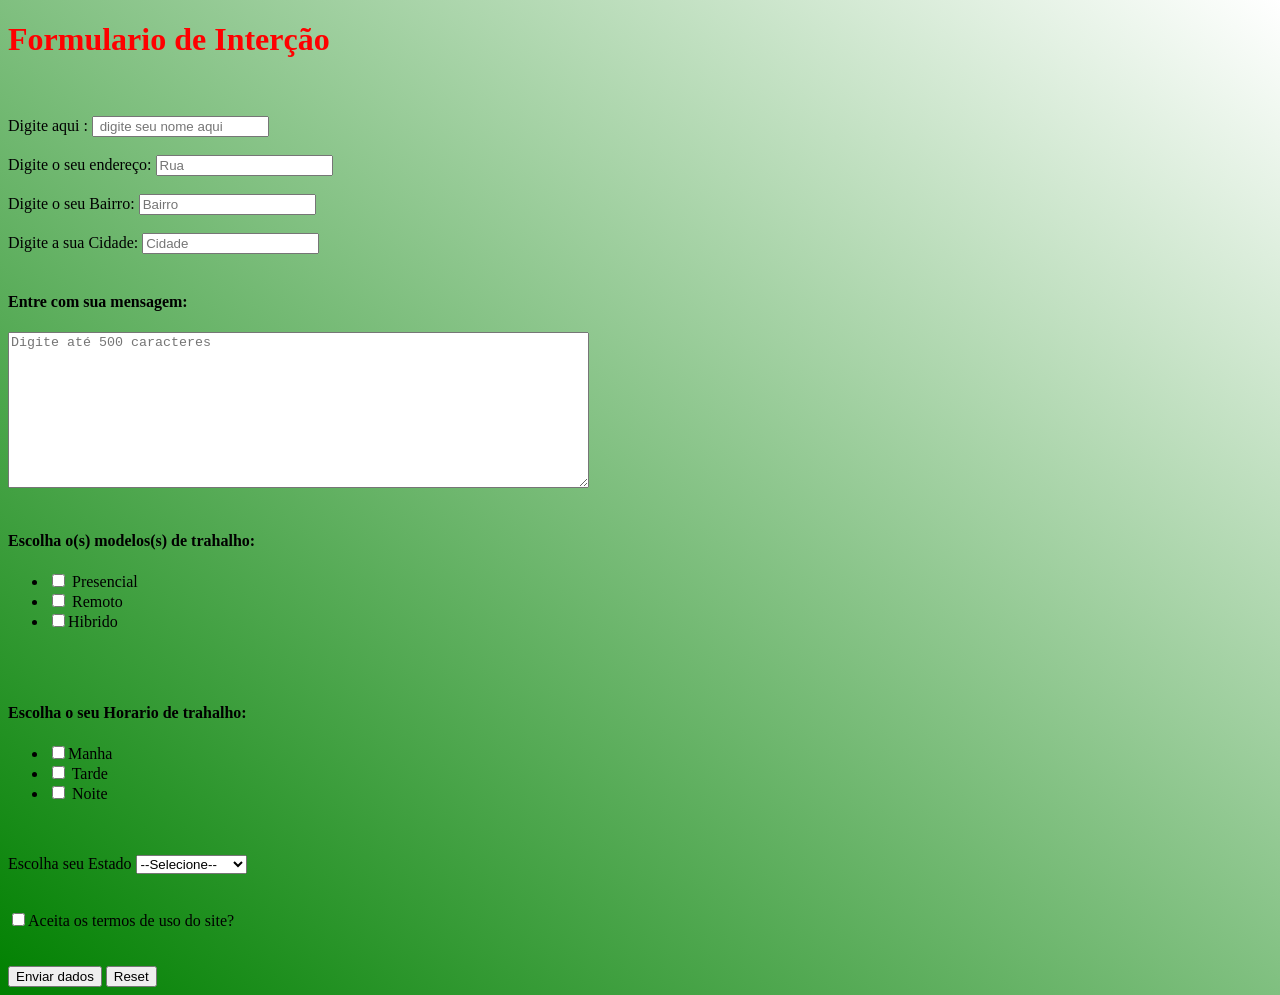
<file: Formulario-de-interra-o/index.html>
<!DOCTYPE html>
<html lang="en">
<head>
    <meta charset="UTF-8">
    <meta name="viewport" content="width=device-width, initial-scale=1.0">
    <title>Formulario de Interação</title>
    <link rel="stylesheet" href="style.css">
</head>
<body>
    <div class="titulo">
            <h1> Formulario de Interção</h1>
    </div>
    <br><br>
    <form action="">
        <div class="campo">
            <label for="name">Digite aqui :</label>
            <input type="text" id="name" name="nome" placeholder=" digite seu nome aqui" required>
            <br> <br>

        </div>
    </form>

        <form action="">
        <div class="campo">
            <label for="name">Digite o seu endereço:</label>
            <input type="text" id="name" name="nome" placeholder="Rua " required>
            <br> <br>

        </div>
    </form>

            <form action="">
        <div class="campo">
            <label for="name">Digite o seu Bairro:</label>
            <input type="text" id="name" name="nome" placeholder="Bairro" required>
            <br> <br>

        </div>
    </form>

                <form action="">
        <div class="campo">
            <label for="name">Digite a sua Cidade:</label>
            <input type="text" id="name" name="nome" placeholder="Cidade" required>
            <br> <br>

        </div>
    </form>
    <h4> Entre com sua mensagem:</h4>
        <div class="campo">
            <label for="mensagem"></label>
            <textarea name="id" id="mnsagem" rows="10" cols="70" placeholder="Digite até 500 caracteres"></textarea>
            <br> <br>
        </div>

    </form>

    <h4> Escolha o(s) modelos(s) de trahalho:</h4>
    <form action="">
        <ul>
            <li><label><input type="checkbox" name="modelos de trabalhos" value="presencial"> Presencial</label></li>
            <li><label><input type="checkbox" name="modelos de trabalho" value="remoto"> Remoto</label></li>
             <li><label><input type="checkbox" name="modelos de trabalho" value="Hibrido">Hibrido</label></li>
        </ul>
    </form>
    <br><br>

    <h4> Escolha o seu Horario de trahalho:</h4>
    <form action="">
        <ul>
            <li><label><input type="checkbox" name="Horario">Manha</label></li>
            <li><label><input type="checkbox" name="horario" value="horario"> Tarde</label></li>
             <li><label><input type="checkbox" name="horario" value="noite"> Noite</label></li>
        </ul>
    </form>
    <br><br>

    <form action="">
        <label for=""> Escolha seu Estado</label>
        <select name="" id="">
            <option value="">--Selecione--</option>
            <option value="">Rio de Janeiro</option>
            <option value="">Santa Catarina</option>    
            <option value="">Acre</option> 
            <option value="">Bahia</option>       
        </select>
    </form>

    <br><br>
    <form action="">
        <label><input type="checkbox" name="termos" value="termos">Aceita os termos de uso do site?</label>
    </form>
    <br><br>

    <div class="botoes">
        <input type="submit" value="Enviar dados">
        <input type="reset" name="Limpar dados">
    </div>


</body>
</html>
</file>
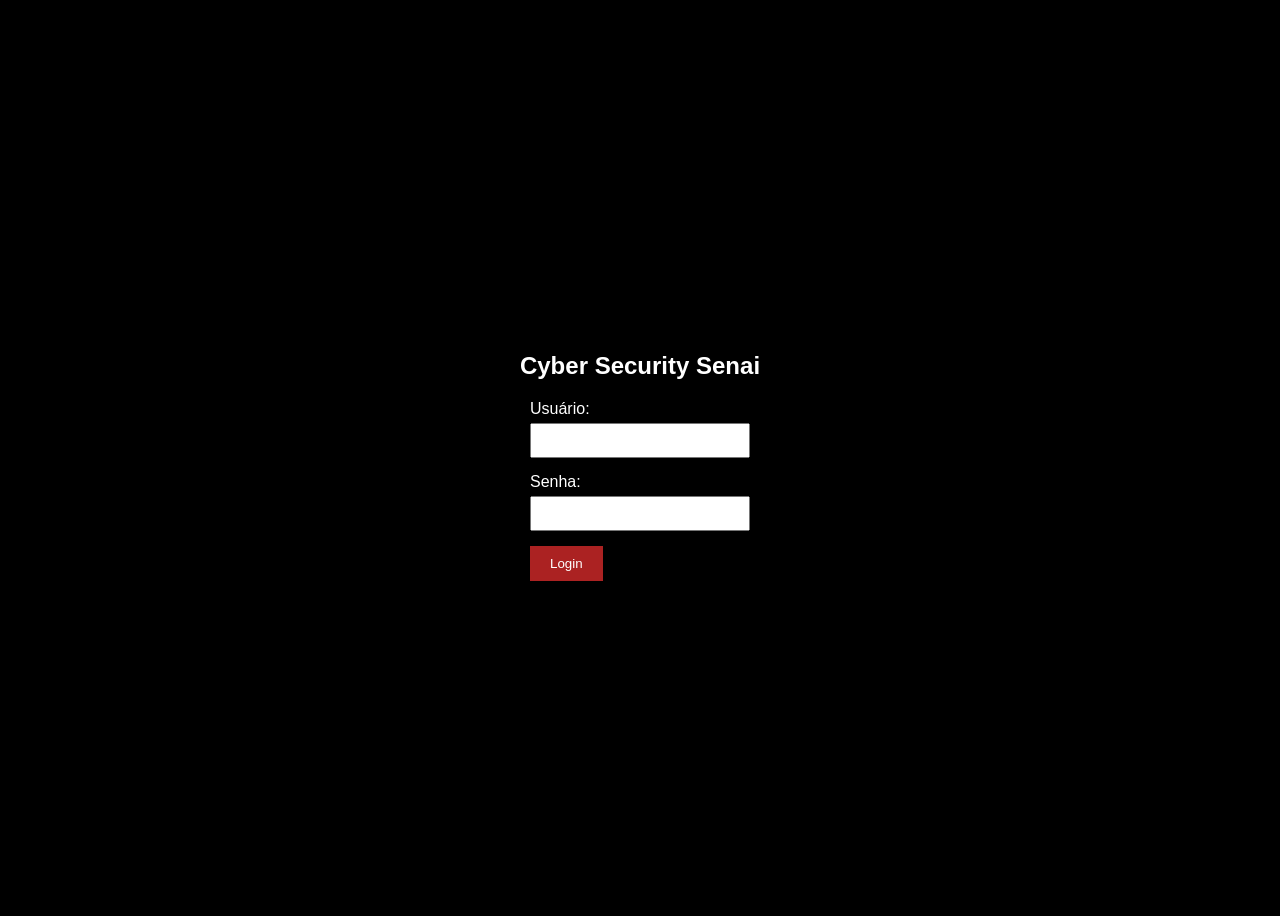
<file: Sistema_login_basico/index.html>
<!DOCTYPE html>
<html lang="pt-br">
<head>
    <meta charset="UTF-8">
    <meta name="viewport" content="width=device-width, initial-scale=1.0">
    <title>Cyber Security Senai</title>
    <link rel="stylesheet" href="style.css">
</head>
<body>

    <div class="title">
        <h1>Cyber Security Senai</h1>
    </div>

    <div>
        <div class="form-group">
            <label for="username">Usuário:</label>
            <input type="text" id="username" name="username">
        </div>

        <div class="form-group">
            <label for="password">Senha:</label>
            <input type="password" id="password" name="password">
        </div>

        <button type="submit">Login</button>
    </div>

    <script src="script.js"></script>
</body>
</html>
</file>
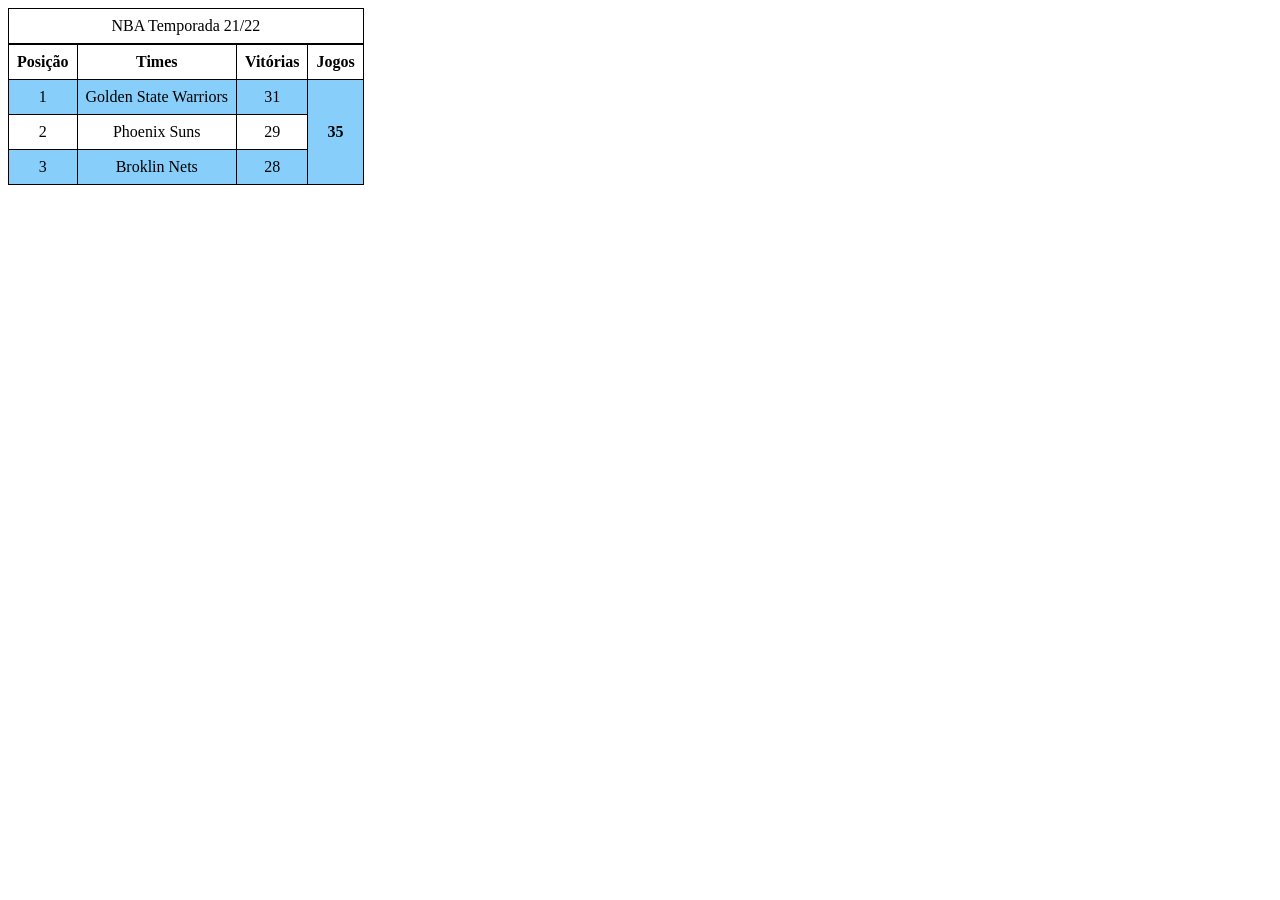
<file: Tabela/index.html>
<!DOCTYPE html>
<html lang="pt-br">
<head>
    <meta charset="UTF-8">
    <meta name="viewport" content="width=device-width, initial-scale=1.0">
    <title>Tabela</title>
    <link rel="stylesheet" href="style.css">
</head>
<body>

    <table border="1"> 
        <caption>NBA Temporada 21/22</caption>
        <tr>
            <th>Posição</th>
            <th>Times</th>
            <th>Vitórias</th>
            <th>Jogos</th>
        </tr>
        <tr>
            <td>1</td>
            <td>Golden State Warriors
            </td>
            <td>31</td>
            <td rowspan="3">35</td>
        </tr>
        <tr>
            <td>2</td>
            <td>Phoenix Suns</td>
            <td>29</td>
        </tr>
        <tr>
            <td> 3</td>
            <td> Broklin Nets</td>
            <td>28</td>

        </tr>
    </table>

</body>
</html>
</file>
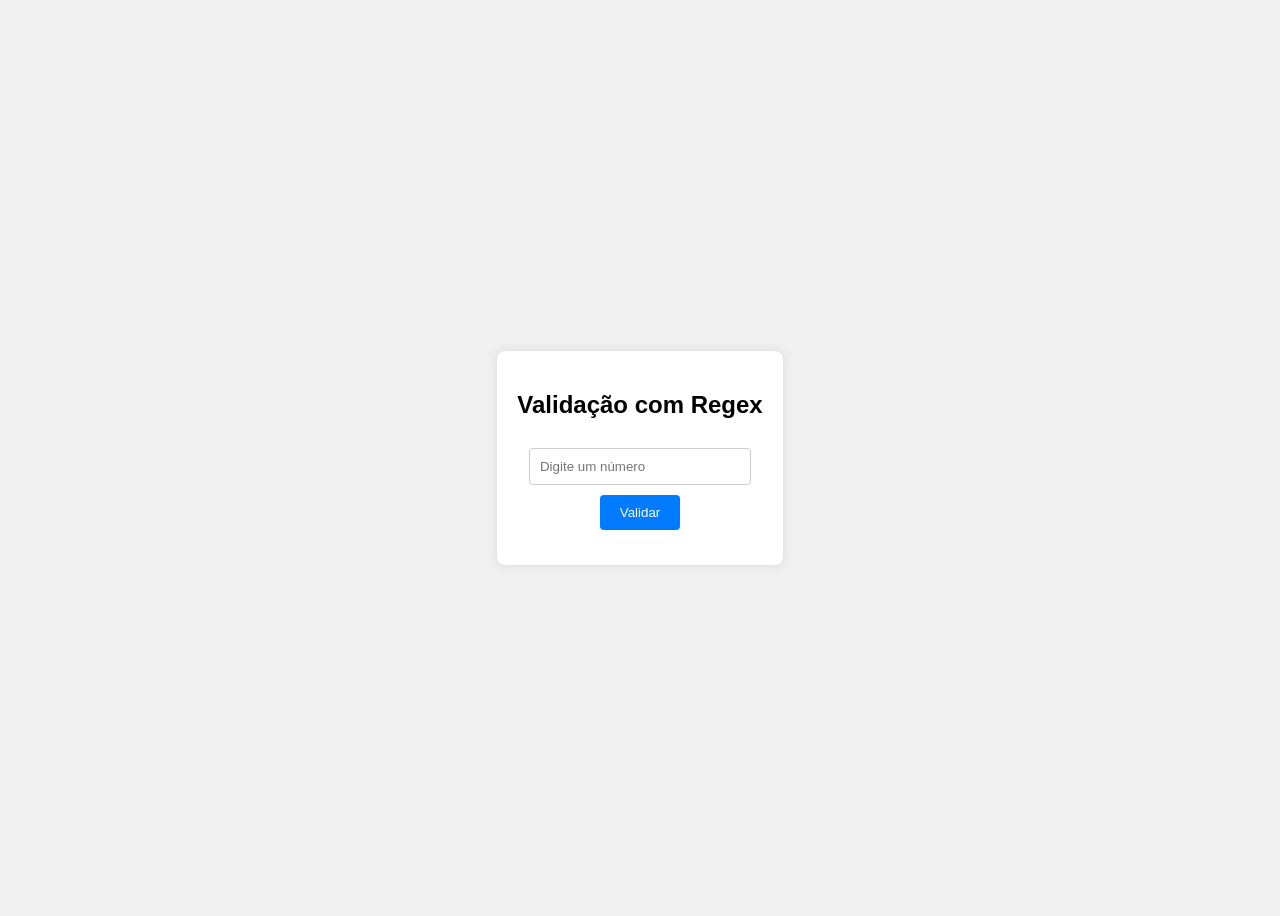
<file: Valida-o-com-Regex/index.html>
<!DOCTYPE html>
<html lang="pt-br">
<head>
    <meta charset="UTF-8">
    <meta name="viewport" content="width=device-width, initial-scale=1.0">
    <title>Validação com Regex</title>

    <style>
        body {
            font-family: Arial, sans-serif;
            background-color: #f0f0f0;
            display: flex;
            justify-content: center;
            align-items: center;
            height: 100vh;
        }

        .container {
            background-color: #fff;
            padding: 20px;
            border-radius: 8px;
            box-shadow: 0 0 10px rgba(0, 0, 0, 0.1);
            text-align: center;
        }

        input {
            padding: 10px;
            margin-top: 10px;
            width: 200px;
            border: 1px solid #ccc;
            border-radius: 4px;
        }

        button {
            padding: 10px 20px;
            margin-top: 10px;
            background-color: #007BFF;
            color: white;
            border: none;
            border-radius: 4px;
            cursor: pointer;
        }

        button:hover {
            background-color: #0056b3;
        }

        .mensagens {
            margin-top: 15px;
            font-weight: bold;
        }
    </style>
</head>
<body>

    <div class="container">

        <h2>Validação com Regex</h2>

        <input type="text" id="numero" placeholder="Digite um número" oninput="validarNumero()">

        <br>

        <button type="button" onclick="validarNumero()">Validar</button>

        <div id="resultado" class="mensagens"></div>
    </div>

    <script>
        function validarNumero() {
            const input = document.getElementById('numero');
            const resultado = document.getElementById('resultado');
            const regex = /^\d+$/; // Expressão regular para validar apenas números
            if (regex.test(input.value)) {
                resultado.textContent = 'Número válido!';
                resultado.style.color = 'green';
            } else {
                resultado.textContent = 'Número inválido! Digite apenas números.';
                resultado.style.color = 'red';
            }
        }

    </script>
    
</body>
</html>
</file>
<file: Formulario-de-interra-o/style.css>
.titulo {
    color: red;
}

body {
    background: linear-gradient(to bottom left, white, green
    );
}
</file>
<file: Sistema_login_basico/style.css>
body {
            font-family: Arial, sans-serif;
            background-color: #000000;
            display: flex;
            flex-direction: column;
            align-items: center;
            justify-content: center;
            height: 100vh;
        }

        .title h1{
            color: white;
            font-size: 24px;
            margin-bottom: 20px;
            transition: 0.5s;
        }

        .title h1:hover {
            color: #ab2222;
        }

        .form-group {
            color: white;
            margin-bottom: 15px;
        }

        label {
            display: block;
            margin-bottom: 5px;
        }

        input {
            padding: 8px;
            width: 200px;
        }

        button {
            padding: 10px 20px;
            background-color: #ab2222;
            color: white;
            border: none;
            cursor: pointer;
            transition: 2s;
        }

        button:hover {
            background-color: #000000;
            border: #ab2222 2px solid;
        }
</file>
<file: Tabela/style.css>
table, th, td, caption {
            border: 1px solid black; /* aplica borda em todos */
            border-collapse: collapse; /* evita borda dupla */
        }
        th, td, caption {
            padding: 8px;
            text-align: center;}

            td[rowspan] {
                vertical-align: middle;
                text-align: center;
                font-weight: bold;
                background-color: lightskyblue;

            }
            tr:nth-child(even) {
                background-color: lightskyblue;
            }
            tr:nth-child(odd) {
                background-color: white;
            }
</file>
